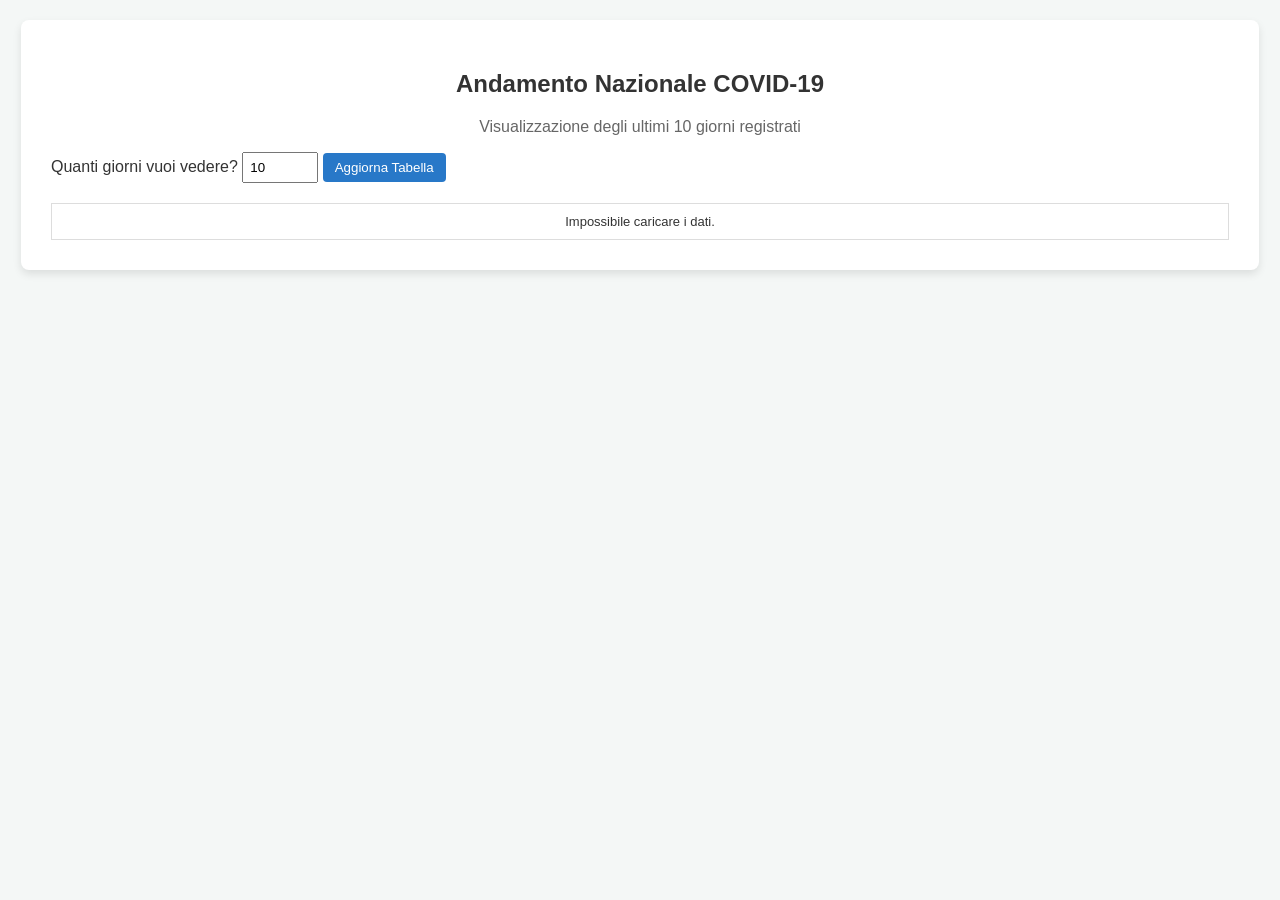
<file: index.html>
<!DOCTYPE html>
<html lang="it">
<head>
    <meta charset="UTF-8">
    <meta name="viewport" content="width=device-width, initial-scale=1.0">
    <title>index
    </title>
    <link rel="stylesheet" href="style.css">
</head>
<body>

    <div class="contenitore">

        <h2>Andamento Nazionale COVID-19</h2>

        <p id="testo-sottotitolo">
            Visualizzazione degli ultimi 10 giorni registrati
        </p>

        <div class="controlli">
            <label for="input-giorni">Quanti giorni vuoi vedere?</label>
            <input type="number" id="input-giorni" value="10" min="1">
            <button id="btn-aggiorna">Aggiorna Tabella</button>
        </div>

        <div class="tabella-wrapper">
            <table id="tabella-covid"></table>
        </div>

    </div>

    <script src="script.js" defer></script>

</body>
</html>
</file>
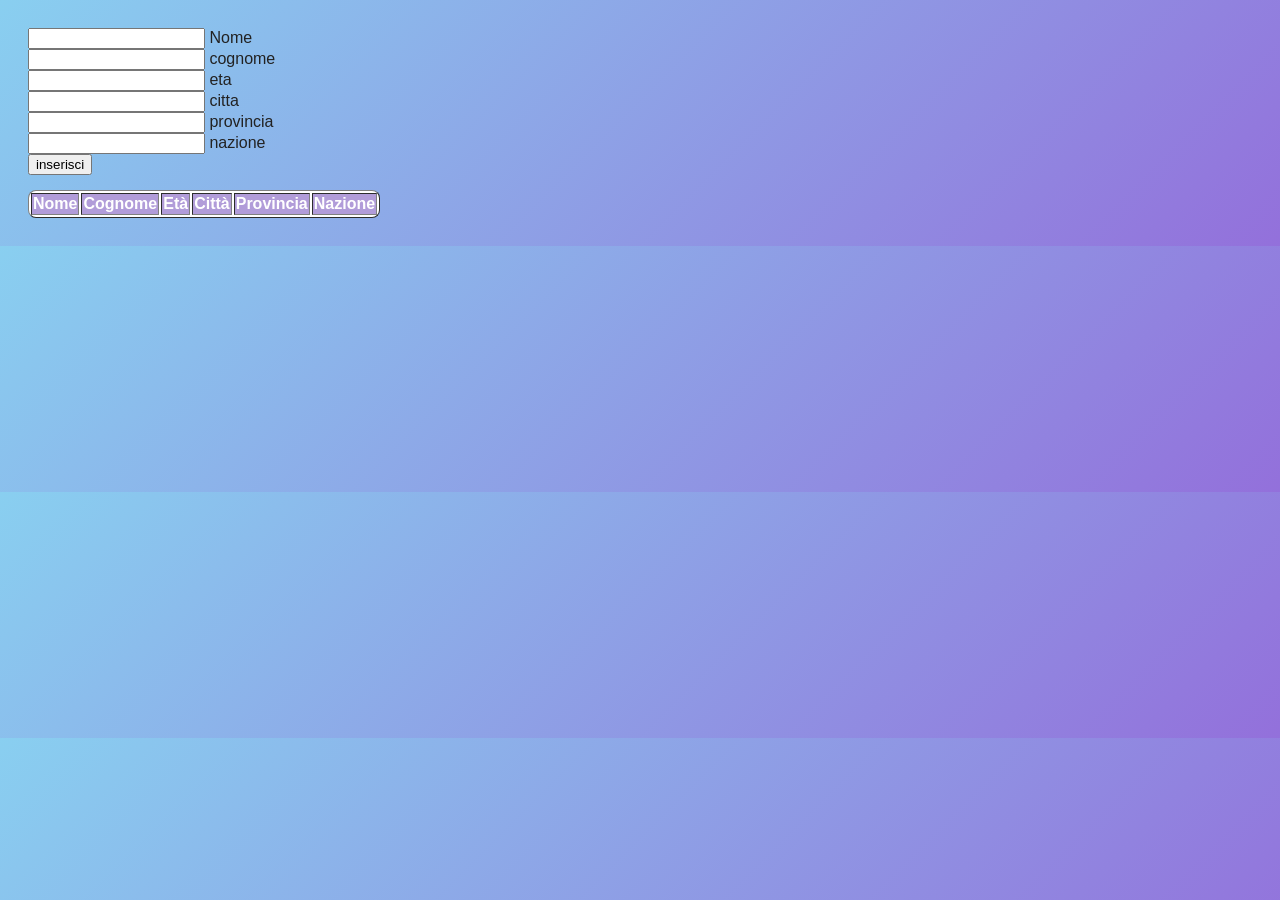
<file: Anagrafica 4.0.html>
<!DOCTYPE html>
<html>
<head>
  <title>Anagrafica 4.0</title>
  <style>
        body {
            background: linear-gradient(135deg, #89CFF0, #9370DB);
            font-family: Arial, sans-serif;
            color: #222;
            padding: 20px;
        }

        h1 {
            color: white;
            text-shadow: 1px 1px 2px black;
        }

        table {
            background: white;
            border-radius: 8px;
            margin-top: 15px;
        }

        th {
            background-color: #b19cd9;
            color: white;
        }
    </style>
        
    
</head>
<body>

   <input type="text" id="nome" >
  Nome  <br>
  <input type="text" id="cognome" >
  cognome  <br>
  <input type="number" id="eta" >
  eta  <br>
   <input type="text" id="citta" >
  citta  <br>
<input type="text" id="provincia">
  provincia  <br>
   <input type="text" id="nazione">
  nazione  <br>
 
  <input type="button" value="inserisci" onclick="ana()">

  <script>
    let elementi = [];
    function ana() {
      let nome = document.getElementById("nome").value;
      let cognome = document.getElementById("cognome").value;
      let eta = document.getElementById("eta").value;
      let citta = document.getElementById("citta").value;
      let provincia = document.getElementById("provincia").value;
      let nazione = document.getElementById("nazione").value;
 
      const persone = {};
      persone.nome = nome;
      persone.cognome = cognome;
      persone.eta = eta;
      persone.citta = citta;
      persone.provincia = provincia;
      persone.nazione = nazione;
     
      elementi.push(persone);
      localStorage.setItem("elenco", JSON.stringify(elementi));
    }
  </script>

   <table border="1">
    <tr>
      <th>Nome</th>
      <th>Cognome</th>
      <th>Età</th>
      <th>Città</th>
      <th>Provincia</th>
      <th>Nazione</th>
    </tr>
    <tbody id="cont"></tbody>
  </table>
     <script>
         let cont = document.getElementById("cont");
    let s = JSON.parse(localStorage.getItem("elenco"));

    for (let i = 0; i < s.length; i++) {
      let tr = document.createElement("tr");

      tr.innerHTML =
        "<td>" + s[i].nome + "</td>" +
        "<td>" + s[i].cognome + "</td>" +
        "<td>" + s[i].eta + "</td>" +
        "<td>" + s[i].citta + "</td>" +
        "<td>" + s[i].provincia + "</td>" +
        "<td>" + s[i].nazione + "</td>";
  cont.appendChild(tr); 
    }
  
    </script>

</body>
</html>
</file>
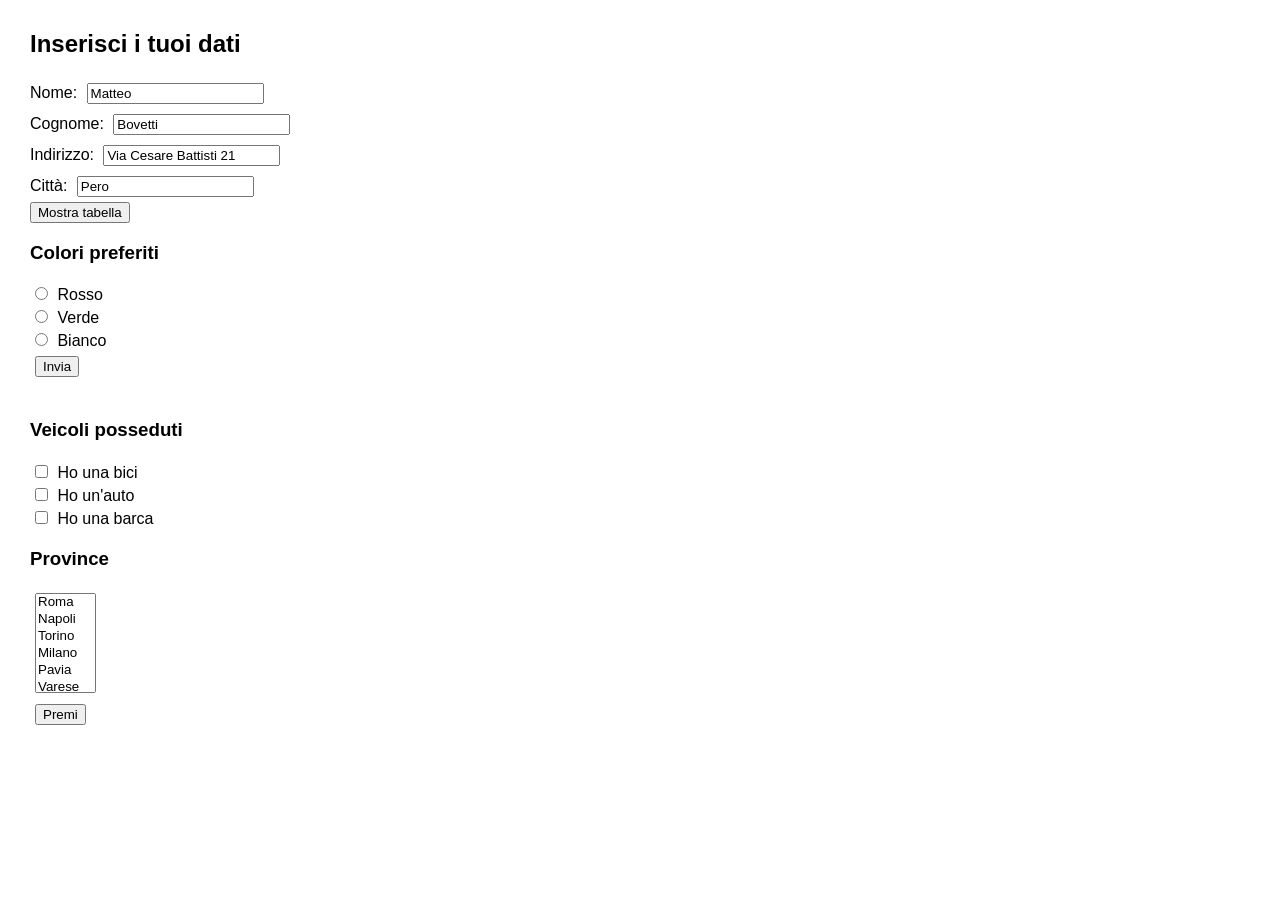
<file: anagrafica.html>
<!DOCTYPE html>
<html lang="it">
<head>
    <meta charset="UTF-8">
    <title>Dati personali</title>
    <style>
        body {
            font-family: Arial, sans-serif;
            margin: 30px;
        }
        table {
            border-collapse: collapse;
            margin-top: 20px;
        }
        th, td {
            border: 1px solid #444;
            padding: 8px 12px;
        }
        th {
            background-color: #eee;
        }
        input, select {
            margin: 5px;
        }
    </style>
</head>
<body>
    <h2>Inserisci i tuoi dati</h2>

    <label>Nome: <input type="text" id="nome" value="Matteo"></label><br>
    <label>Cognome: <input type="text" id="cognome" value="Bovetti"></label><br>
    <label>Indirizzo: <input type="text" id="indirizzo" value="Via Cesare Battisti 21"></label><br>
    <label>Città: <input type="text" id="citta" value="Pero"></label><br>

    <button onclick="stampaDati()">Mostra tabella</button>

    <div id="risultato"></div>

    <h3>Colori preferiti</h3>
    <input type="radio" name="colori" value="rosso"> Rosso<br>
    <input type="radio" name="colori" value="verde"> Verde<br>
    <input type="radio" name="colori" value="bianco"> Bianco<br>

    <input type="button" onclick="controlla();" value="Invia"><br><br>

    <h3>Veicoli posseduti</h3>
    <input type="checkbox" id="box1" name="bici" value="bici" onclick="onClickHandler(this.value);">
    <label for="box1">Ho una bici</label><br>

    <input type="checkbox" id="box2" name="auto" value="auto" onclick="onClickHandler(this.value);">
    <label for="box2">Ho un'auto</label><br>

    <input type="checkbox" id="box3" name="barca" value="barca" onclick="onClickHandler(this.value);">
    <label for="box3">Ho una barca</label><br>

    <p id="risp"></p>

    <form name="MyForm">
        <h3>Province</h3>
        <select name="provincia" multiple style="height:100px">
            <option value="RM">Roma</option>
            <option value="NA">Napoli</option>
            <option value="TO">Torino</option>
            <option value="MI">Milano</option>
            <option value="PV">Pavia</option>
            <option value="VA">Varese</option>
            <option value="CR">Cremona</option>
            <option value="IS">Isernia</option>
        </select><br>
        <input type="button" onclick="seleziona()" value="Premi">
    </form>

    <div id="scelta"></div>

    <script>
        function onClickHandler(s) {
            document.getElementById("risp").innerHTML += s + ", ";
        }

        function seleziona() {
            var options = document.forms.MyForm.provincia.options;
            var selectedOptions = [];

            for (var i = 0; i < options.length; i++) {
                if (options[i].selected) {
                    selectedOptions.push(options[i].value);
                }
            }

            document.location.href = "ricezione.html?prov=" + selectedOptions;
        }

        function stampaDati() {
            var nome = document.getElementById("nome").value;
            var cognome = document.getElementById("cognome").value;
            var indirizzo = document.getElementById("indirizzo").value;
            var citta = document.getElementById("citta").value;

            var tabella = "<table>";
            tabella += "<tr><th>Nome</th><th>Cognome</th><th>Indirizzo</th><th>Città</th></tr>";
            tabella += "<tr>";
            tabella += "<td>" + nome + "</td>";
            tabella += "<td>" + cognome + "</td>";
            tabella += "<td>" + indirizzo + "</td>";
            tabella += "<td>" + citta + "</td>";
            tabella += "</tr>";
            tabella += "</table>";

            document.getElementById("risultato").innerHTML = tabella;
        }
    </script>
</body>
</html>
</file>
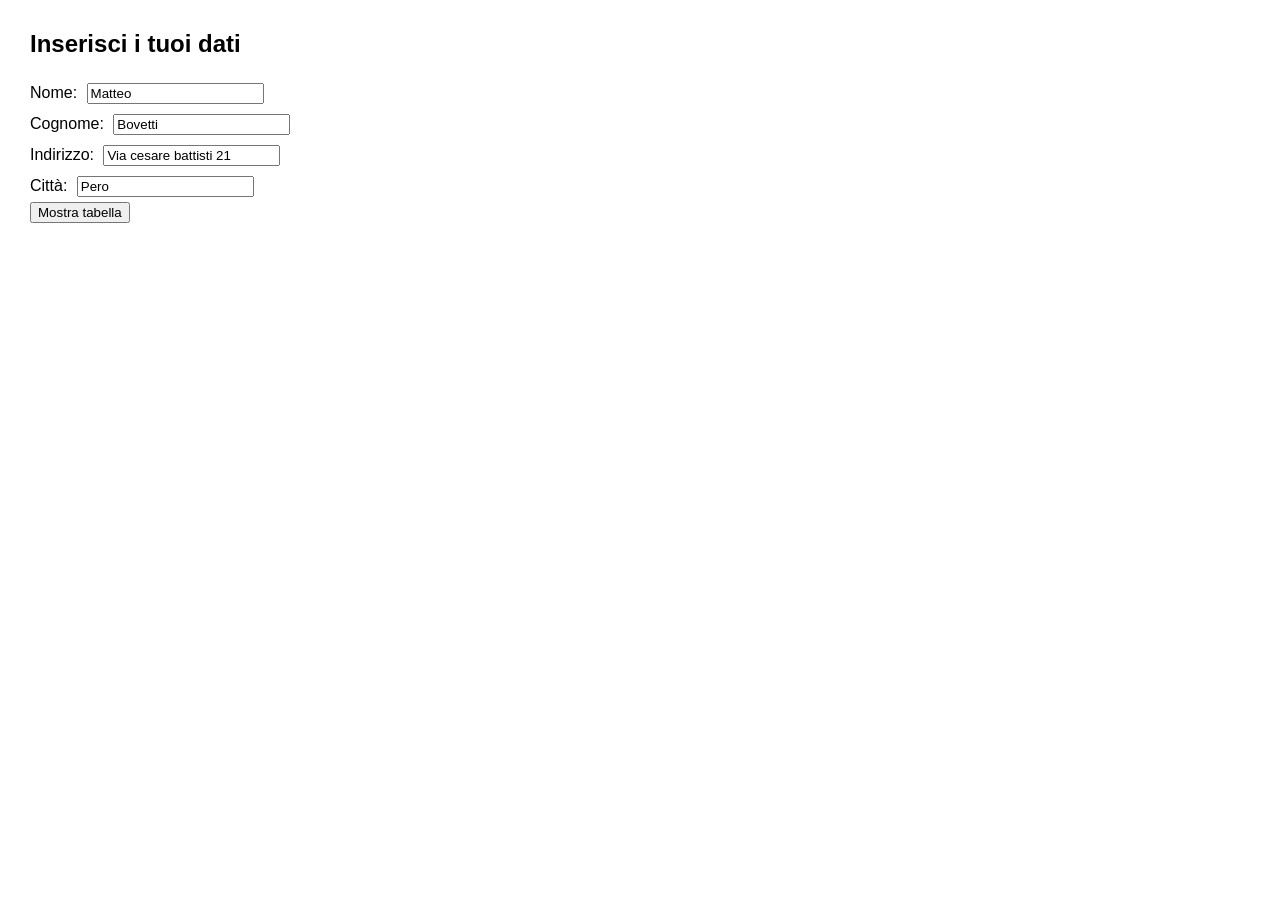
<file: anagrafica1.html>
<!DOCTYPE html>
<html lang="it">
<head>
    <meta charset="UTF-8">
    <title>tabella</title>
    <style>
        body {
            font-family: Arial, sans-serif;
            margin: 30px;
        }
        table {
            border-collapse: collapse;
            margin-top: 20px;
        }
        th, td {
            border: 1px solid #444;
            padding: 8px 12px;
        }
        th {
            background-color: #eee;
        }
        input {
            margin: 5px;
        }
    </style>
</head>
<body>
    <h2>Inserisci i tuoi dati</h2>

    <label>Nome: <input type="text" id="nome" value="Matteo"></label><br>
    <label>Cognome: <input type="text" id="cognome" value="Bovetti"></label><br>
    <label>Indirizzo: <input type="text" id="indirizzo" value="Via cesare battisti 21"></label><br>
    <label>Città: <input type="text" id="citta" value="Pero"></label><br>

    <button onclick="stampaDati()">Mostra tabella</button>

    <div id="risultato"></div>

    <script>
        function stampaDati() {
            var nome = document.getElementById("nome").value;
            var cognome = document.getElementById("cognome").value;
            var indirizzo = document.getElementById("indirizzo").value;
            var citta = document.getElementById("citta").value;

            var tabella = "<table>";
            tabella += "<tr><th>Nome</th><th>Cognome</th><th>Indirizzo</th><th>Città</th></tr>";
            tabella += "<tr>";
            tabella += "<td>" + nome + "</td>";
            tabella += "<td>" + cognome + "</td>";
            tabella += "<td>" + indirizzo + "</td>";
            tabella += "<td>" + citta + "</td>";
            tabella += "</tr>";
            tabella += "</table>";

            document.getElementById("risultato").innerHTML = tabella;
        }
    </script>
</body>
</html>
</file>
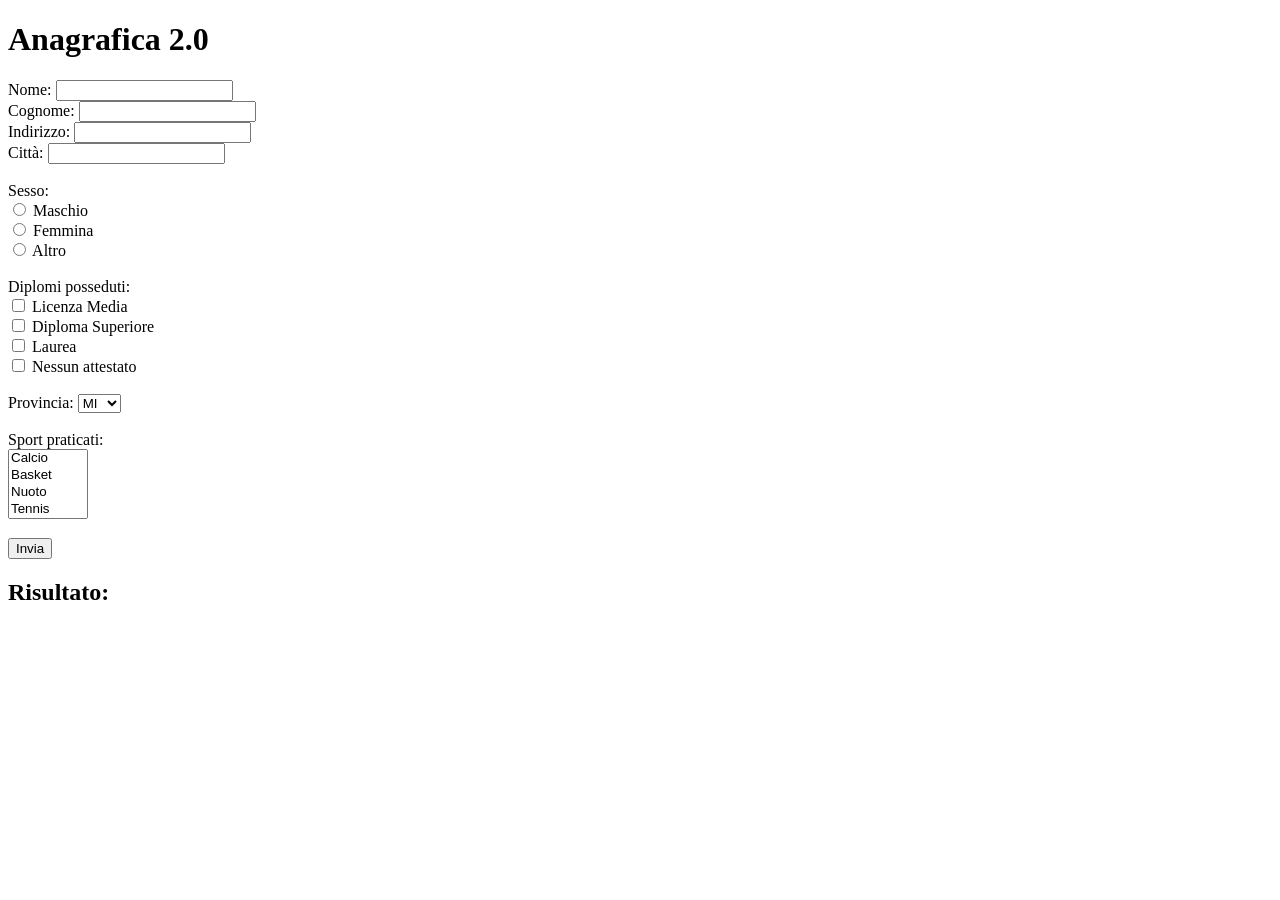
<file: anagrafica2.html>
<!DOCTYPE html>
<html>
<head>
    <title>Anagrafica 2.0</title>
    <script>
        function stampaDati() {
            let nome = document.getElementById("nome").value;
            let cognome = document.getElementById("cognome").value;
            let indirizzo = document.getElementById("indirizzo").value;
            let citta = document.getElementById("citta").value;

            let sesso = "";
            if (document.getElementById("maschio").checked) sesso = "Maschio";
            if (document.getElementById("femmina").checked) sesso = "Femmina";
            if (document.getElementById("altro").checked) sesso = "Altro";

            let diplomi = "";
            if (document.getElementById("media").checked) diplomi += "Licenza Media ";
            if (document.getElementById("superiore").checked) diplomi += "Diploma Superiore ";
            if (document.getElementById("laurea").checked) diplomi += "Laurea ";
            if (document.getElementById("nessun_attestato").checked) diplomi += "Nessun attestato ";

            let provincia = document.getElementById("provincia").value;

            let sportSelezionati = document.getElementById("sport");
            let sport = "";
            for (let i = 0; i < sportSelezionati.options.length; i++) {
                if (sportSelezionati.options[i].selected) {
                    sport += sportSelezionati.options[i].value + " ";
                }
            }

            let risultato = document.getElementById("risultato");
            risultato.innerHTML =
                "<p><strong>Nome:</strong> " + nome + "</p>" +
                "<p><strong>Cognome:</strong> " + cognome + "</p>" +
                "<p><strong>Indirizzo:</strong> " + indirizzo + "</p>" +
                "<p><strong>Città:</strong> " + citta + "</p>" +
                "<p><strong>Sesso:</strong> " + sesso + "</p>" +
                "<p><strong>Diplomi:</strong> " + diplomi + "</p>" +
                "<p><strong>Provincia:</strong> " + provincia + "</p>" +
                "<p><strong>Sport praticati:</strong> " + sport + "</p>";
        }
    </script>
</head>
<body>

    <h1>Anagrafica 2.0</h1>

    Nome: <input type="text" id="nome"><br>
    Cognome: <input type="text" id="cognome"><br>
    Indirizzo: <input type="text" id="indirizzo"><br>
    Città: <input type="text" id="citta"><br><br>

    Sesso:<br>
    <input type="radio" id="maschio" name="sesso"> Maschio<br>
    <input type="radio" id="femmina" name="sesso"> Femmina<br>
    <input type="radio" id="altro" name="sesso"> Altro<br><br>

    Diplomi posseduti:<br>
    <input type="checkbox" id="media"> Licenza Media<br>
    <input type="checkbox" id="superiore"> Diploma Superiore<br>
    <input type="checkbox" id="laurea"> Laurea<br>
    <input type="checkbox" id="nessun_attestato"> Nessun attestato<br><br>

    Provincia:
    <select id="provincia">
        <option>MI</option><option>RM</option><option>NA</option>
        <option>TO</option><option>PR</option><option>TA</option>
        <option>FG</option><option>PG</option><option>AN</option>
    </select><br><br>

    Sport praticati:<br>
    <select id="sport" multiple size="4">
        <option>Calcio</option><option>Basket</option><option>Nuoto</option>
        <option>Tennis</option><option>Pallavolo</option>
        <option>Rugby</option><option>Boxe</option><option>Golf</option>
        <option>Tiro a segno</option>
    </select><br><br>

    <button onclick="stampaDati()">Invia</button>

    <h2>Risultato:</h2>
    <div id="risultato"></div>

</body>
</html>
</file>
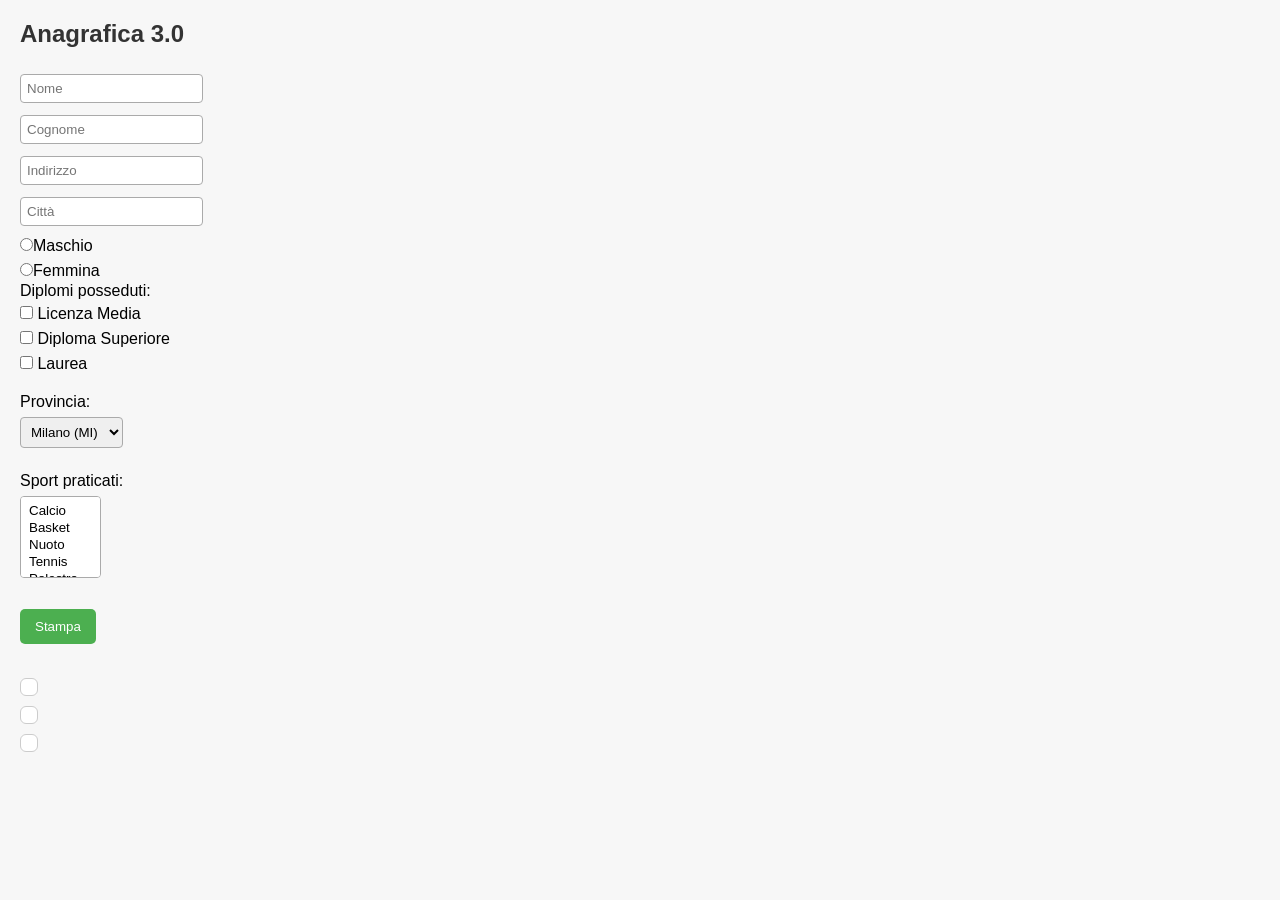
<file: Anagrafica3.0.html>
<!DOCTYPE html>
<html lang="it">

<head>
  <meta charset="UTF-8">
  <meta name="viewport" content="width=device-width, initial-scale=1.0">
  <title>Anagrafica3.0</title>

  <style>
    body {
      background-color: #f7f7f7;
      font-family: Arial, sans-serif;
      margin: 20px;
    }

    h2 {
      color: #333;
    }

    input, select {
      margin: 6px 0;
      padding: 6px;
      border-radius: 4px;
      border: 1px solid #aaa;
    }

    input[type="button"] {
      background-color: #4CAF50;
      color: white;
      border: none;
      padding: 10px 15px;
      cursor: pointer;
      border-radius: 5px;
    }

    input[type="button"]:hover {
      background-color: #45a049;
    }

    table,
    th,
    td {
      border: 1px solid black;
      border-collapse: collapse;
      margin-top: 20px;
    }

    th,
    td {
      padding: 8px;
    }

    div {
      margin-top: 10px;
      padding: 8px;
      background: #fff;
      border-radius: 6px;
      border: 1px solid #ccc;
      width: fit-content;
    }
  </style>
  <script>

    const anagrafica ={
      nome: "",
      cognome: "",
      indirizzo: "",
      citta: "",
      sesso: "",
      diplomi: [],
      provincia: "",
      sport: []
    }
    function stampa() {
      let nome = document.getElementById("nome").value;
      let cognome = document.getElementById("cognome").value;
      let indirizzo = document.getElementById("indirizzo").value;
      let citta = document.getElementById("citta").value;

      let sesso = " ";
      if (document.getElementById("maschio").checked) {
        sesso = "Maschio";
      } else if (document.getElementById("femmina").checked) {
        sesso = "Femmina";
      } else {
        sesso = "Non selezionato";
      }

      let checkboxes = document.getElementsByName("diploma");
      let testo = "";

      for (var i = 0; i < checkboxes.length; i++) {
        if (checkboxes[i].checked) {
          testo += checkboxes[i].value + " ,  ";
        }
      }

      if (testo == "") {
        testo = "Nessun Diploma selezionato";
      }

      let provincia = document.getElementById("provincia").value;
      let sportOptions = document.getElementById("sport").options;
      let sportSelezionati = "";
      for (var i = 0; i < sportOptions.length; i++) {
        if (sportOptions[i].selected) {
          if (sportSelezionati !== "") { sportSelezionati += ", "; }
          sportSelezionati += sportOptions[i].value;
        }
      }
      if (sportSelezionati == "") { sportSelezionati = "Nessuno"; }
      let risultato = "<p>" + nome + ",  " + cognome + ", " + indirizzo + ", " + citta + ", " + provincia + ", " + sportSelezionati + "</p>";
      document.getElementById("1").innerHTML = risultato;
      document.getElementById("2").innerHTML = "Hai selezionato: " + sesso;
      document.getElementById("3").innerHTML = testo;
    }
  </script>
</head>

<body bgcolor="white">
  <h2>Anagrafica 3.0</h2>
  <input type="text" id="nome" placeholder="Nome"><br>
  <input type="text" id="cognome" placeholder="Cognome"><br>
  <input type="text" id="indirizzo" placeholder="Indirizzo"><br>
  <input type="text" id="citta" placeholder="Città"><br>

  <input name="sesso" type="radio" id="maschio" placeholder="maschio">Maschio<br>
  <input name="sesso" type="radio" id="femmina" placeholder="femmina">Femmina<br>

  <label>Diplomi posseduti:</label><br>
  <input type="checkbox" name="diploma" value="Licenza Media"> Licenza Media<br>
  <input type="checkbox" name="diploma" value="Diploma Superiore"> Diploma Superiore<br>
  <input type="checkbox" name="diploma" value="Laurea"> Laurea<br><br>

  <label>Provincia:</label><br>
  <select id="provincia">
    <option value="MI">Milano (MI)</option>
    <option value="TO">Torino (TO)</option>
    <option value="RM">Roma (RM)</option>
    <option value="NA">Napoli (NA)</option>
  </select><br><br>

  <label>Sport praticati:</label><br>
  <select id="sport" multiple size="4">
    <option value="Calcio">Calcio</option>
    <option value="Basket">Basket</option>
    <option value="Nuoto">Nuoto</option>
    <option value="Tennis">Tennis</option>
    <option value="Palestra">Palestra</option>
    <option value="Golf">Golf</option>
    <option value="Cricket">Cricket</option>
    <option value="Pallanuoto">Pallanuoto</option>

  </select><br><br>

  <input type="button" value="Stampa" onclick="stampa()"><br><br>
  <div id="1"></div>
  <div id="2"></div>
  <div id="3"></div>

</body>


</html>
</file>
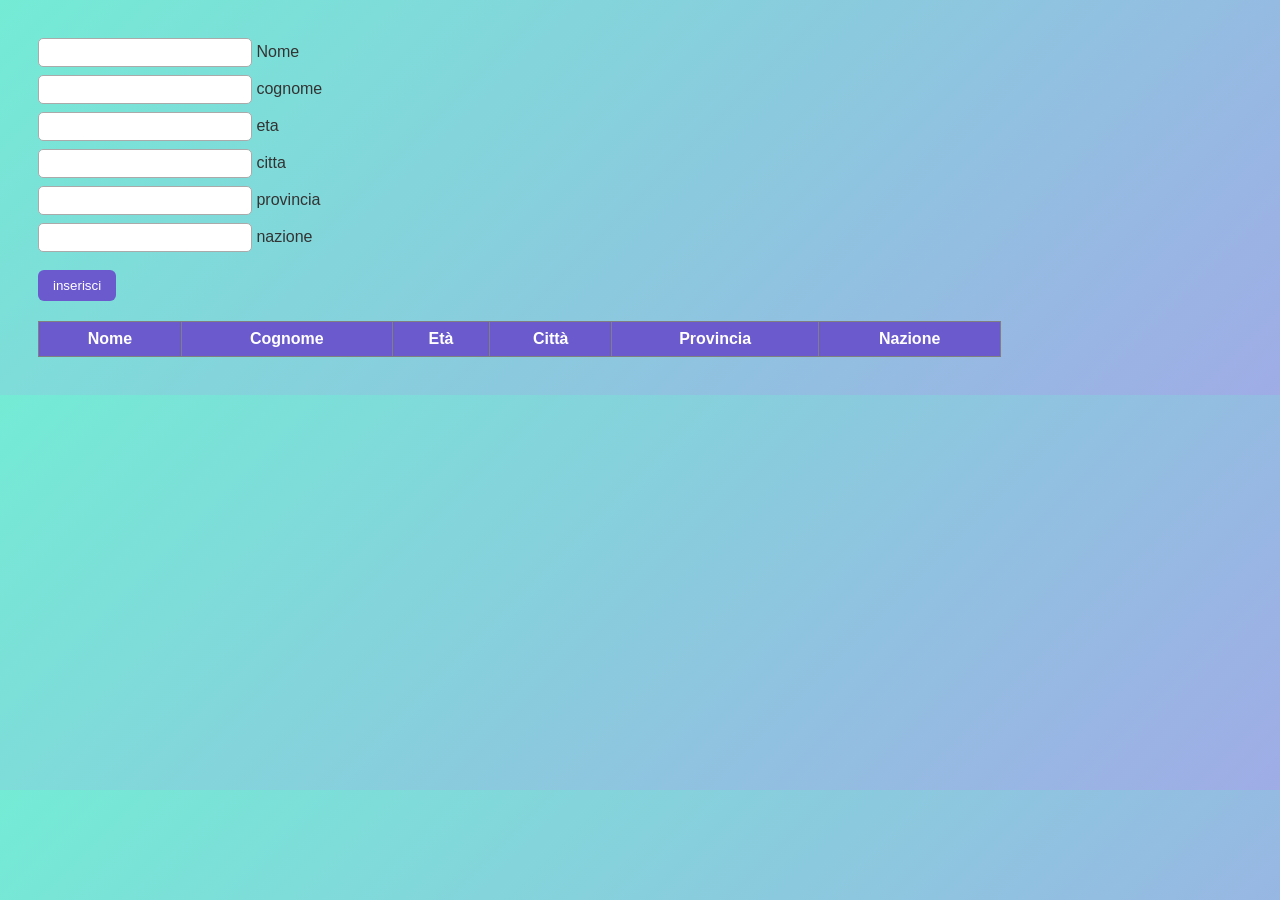
<file: Anagrafica4.0.html>
<!DOCTYPE html>
<html>
<head>
  <title>Anagrafica 4.0</title>
  <style>
    body {
      background: linear-gradient(135deg, #74ebd5, #9face6);
      font-family: Arial, sans-serif;
      color: #333;
      padding: 30px;
    }

    input[type="text"],
    input[type="number"] {
      padding: 6px;
      margin-bottom: 8px;
      border-radius: 5px;
      border: 1px solid #aaa;
      width: 200px;
    }

    input[type="button"] {
      padding: 8px 15px;
      background-color: #6a5acd;
      color: white;
      border: none;
      border-radius: 6px;
      cursor: pointer;
      margin-top: 10px;
    }

    table {
      background: white;
      border-radius: 8px;
      margin-top: 20px;
      border-collapse: collapse;
      width: 80%;
    }

    th {
      background-color: #6a5acd;
      color: white;
      padding: 8px;
    }

    td {
      padding: 8px;
      text-align: center;
    }
  </style>
</head>
<body>

  <input type="text" id="nome"> Nome<br>
  <input type="text" id="cognome"> cognome<br>
  <input type="number" id="eta"> eta<br>
  <input type="text" id="citta"> citta<br>
  <input type="text" id="provincia"> provincia<br>
  <input type="text" id="nazione"> nazione<br>

  <input type="button" value="inserisci" onclick="ana()">

  <script>
    let elementi = JSON.parse(localStorage.getItem("elenco"));
    if (elementi === null) {
      elementi = [];
    }

    function ana() {
      let nome = document.getElementById("nome").value;
      let cognome = document.getElementById("cognome").value;
      let eta = document.getElementById("eta").value;
      let citta = document.getElementById("citta").value;
      let provincia = document.getElementById("provincia").value;
      let nazione = document.getElementById("nazione").value;

      const persone = {};
      persone.nome = nome;
      persone.cognome = cognome;
      persone.eta = eta;
      persone.citta = citta;
      persone.provincia = provincia;
      persone.nazione = nazione;

      elementi.push(persone);
      localStorage.setItem("elenco", JSON.stringify(elementi));

      let tr = document.createElement("tr");

      tr.innerHTML =
        "<td>" + nome + "</td>" +
        "<td>" + cognome + "</td>" +
        "<td>" + eta + "</td>" +
        "<td>" + citta + "</td>" +
        "<td>" + provincia + "</td>" +
        "<td>" + nazione + "</td>";

      document.getElementById("cont").appendChild(tr);
    }
  </script>

  <table border="1">
    <tr>
      <th>Nome</th>
      <th>Cognome</th>
      <th>Età</th>
      <th>Città</th>
      <th>Provincia</th>
      <th>Nazione</th>
    </tr>
    <tbody id="cont"></tbody>
  </table>

  <script>
    let cont = document.getElementById("cont");
    let s = JSON.parse(localStorage.getItem("elenco"));

    if (s !== null) {
      for (let i = 0; i < s.length; i++) {
        let tr = document.createElement("tr");

        tr.innerHTML =
          "<td>" + s[i].nome + "</td>" +
          "<td>" + s[i].cognome + "</td>" +
          "<td>" + s[i].eta + "</td>" +
          "<td>" + s[i].citta + "</td>" +
          "<td>" + s[i].provincia + "</td>" +
          "<td>" + s[i].nazione + "</td>";

        cont.appendChild(tr);
      }
    }
  </script>

</body>
</html>
</file>
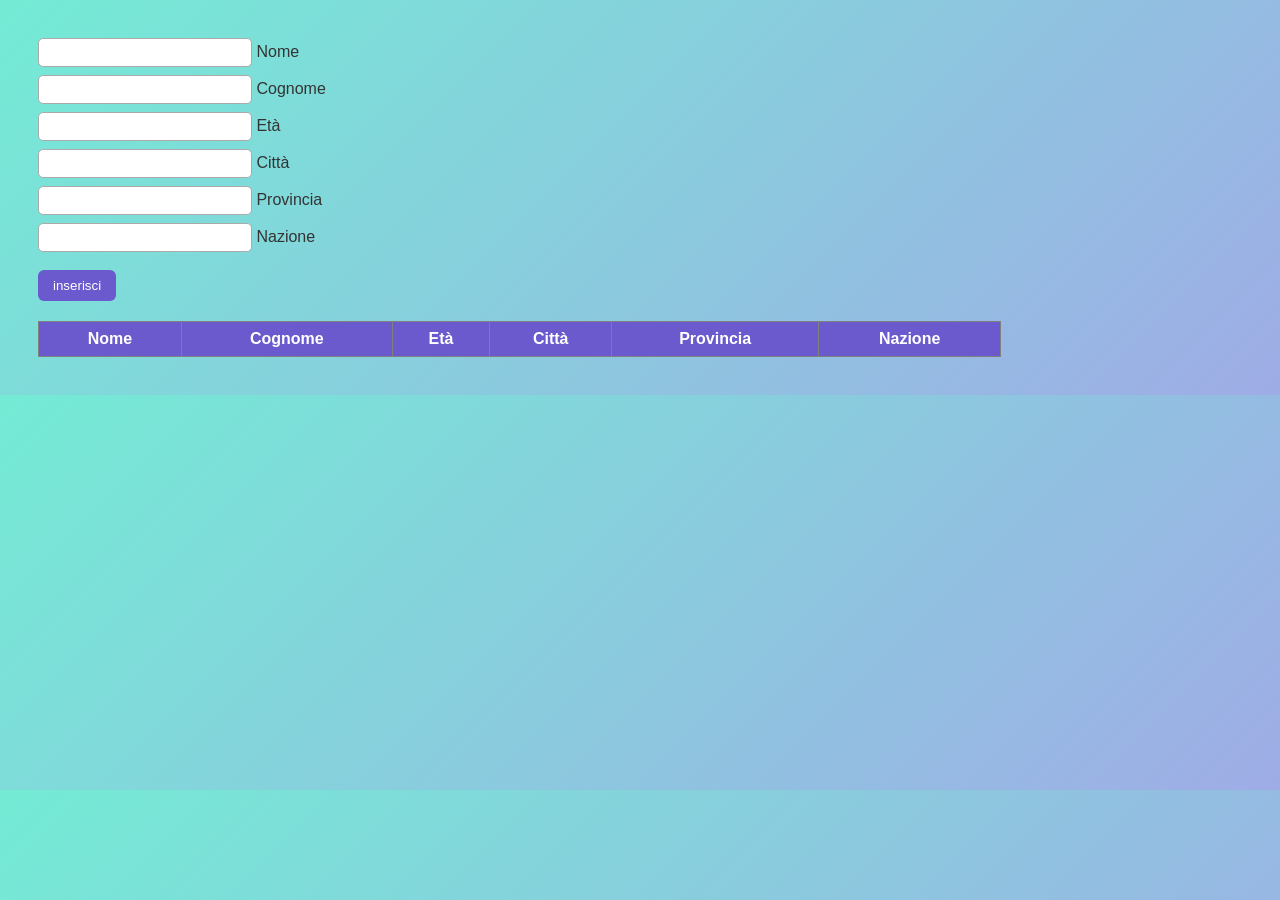
<file: EspressioniReg.html>
<!DOCTYPE html>
<html>
<head>
  <title>Anagrafica 4.0</title>
  <style>
    body {
      background: linear-gradient(135deg, #74ebd5, #9face6);
      font-family: Arial, sans-serif;
      color: #333;
      padding: 30px;
    }

    input[type="text"],
    input[type="number"] {
      padding: 6px;
      margin-bottom: 8px;
      border-radius: 5px;
      border: 1px solid #aaa;
      width: 200px;
    }

    input[type="button"] {
      padding: 8px 15px;
      background-color: #6a5acd;
      color: white;
      border: none;
      border-radius: 6px;
      cursor: pointer;
      margin-top: 10px;
    }

    table {
      background: white;
      border-radius: 8px;
      margin-top: 20px;
      border-collapse: collapse;
      width: 80%;
    }

    th {
      background-color: #6a5acd;
      color: white;
      padding: 8px;
    }

    td {
      padding: 8px;
      text-align: center;
    }
  </style>
</head>
<body>

  <input type="text" id="nome"> Nome<br>
  <input type="text" id="cognome"> Cognome<br>
  <input type="number" id="eta"> Età<br>
  <input type="text" id="citta"> Città<br>
  <input type="text" id="provincia"> Provincia<br>
  <input type="text" id="nazione"> Nazione<br>

  <input type="button" value="inserisci" onclick="ana()">

  <script>
    let elementi = JSON.parse(localStorage.getItem("elenco"));
    if (elementi === null) {
      elementi = [];
    }

    
    const regexNome = /^[a-zA-Z]+$/;
    const regexCognome = /^[a-zA-Z]+$/;
    const regexEta = /^(?:1[01][0-9]|120|[0-9]{1,2})$/;
    const regexCitta = /^[a-zA-Z ]+$/;
    const regexProvincia = /^[A-Z]{2}$/;
    const regexNazione = /^[a-zA-Z ]+$/;

    function aggiungiRiga(persone) {
      let tr = document.createElement("tr");
      tr.innerHTML =
        "<td>" + persone.nome + "</td>" +
        "<td>" + persone.cognome + "</td>" +
        "<td>" + persone.eta + "</td>" +
        "<td>" + persone.citta + "</td>" +
        "<td>" + persone.provincia + "</td>" +
        "<td>" + persone.nazione + "</td>";
      document.getElementById("cont").appendChild(tr);
    }

    function ana() {
      let nome = document.getElementById("nome").value.trim();
      let cognome = document.getElementById("cognome").value.trim();
      let eta = document.getElementById("eta").value.trim();
      let citta = document.getElementById("citta").value.trim();
      let provincia = document.getElementById("provincia").value.trim();
      let nazione = document.getElementById("nazione").value.trim();

      if (!regexNome.test(nome)) {
        alert("Nome non valido!");
        return;
      }
      if (!regexCognome.test(cognome)) {
        alert("Cognome non valido!");
        return;
      }
      if (!regexEta.test(eta)) {
        alert("Età non valida!");
        return;
      }
      if (!regexCitta.test(citta)) {
        alert("Città non valida!");
        return;
      }
      if (!regexProvincia.test(provincia)) {
        alert("Provincia non valida!");
        return;
      }
      if (!regexNazione.test(nazione)) {
        alert("Nazione non valida!");
        return;
      }

      const persone = { nome, cognome, eta, citta, provincia, nazione };
      elementi.push(persone);
      localStorage.setItem("elenco", JSON.stringify(elementi));
      aggiungiRiga(persone);
    }

    
  </script>

  <table border="1">
    <tr>
      <th>Nome</th>
      <th>Cognome</th>
      <th>Età</th>
      <th>Città</th>
      <th>Provincia</th>
      <th>Nazione</th>
    </tr>
    <tbody id="cont"></tbody>
  </table>

  <script>
    let cont = document.getElementById("cont");
    let s = JSON.parse(localStorage.getItem("elenco"));
    if (s !== null) {
      for (let i = 0; i < s.length; i++) {
        aggiungiRiga(s[i]);
      }
    }


    window.addEventListener("beforeunload", function() {
      localStorage.removeItem("elenco");
    });
  </script>

</body>
</html>
</file>
<file: style.css>
body {
    font-family: Arial, sans-serif;
    background-color: #f4f7f6;
    color: #333333;
    margin: 0;
    padding: 20px;
    display: flex;
    justify-content: center;
}

.contenitore {
    background-color: white;
    padding: 30px;
    border-radius: 8px;
    box-shadow: 0 4px 8px rgba(0, 0, 0, 0.1);
    width: 95%;
    max-width: 1200px;
}

h2 {
    text-align: center;
}

#testo-sottotitolo {
    text-align: center;
    color: #666;
}

.controlli {
    margin-bottom: 20px;
}

input {
    padding: 6px;
    width: 60px;
}

button {
    padding: 7px 12px;
    cursor: pointer;
    background-color: #2878c8;
    color: white;
    border: none;
    border-radius: 4px;
}

button:hover {
    background-color: #1b5d9c;
}

.tabella-wrapper {
    overflow-x: auto;
}

table {
    width: 100%;
    border-collapse: collapse;
    font-size: 13px;
}

th, td {
    padding: 10px;
    border: 1px solid #ddd;
    text-align: center;
}

th {
    background-color: #2878c8;
    color: white;
}

tbody tr:nth-child(even) {
    background-color: #f2f2f2;
}

tbody tr:hover {
    background-color: #e2edf8;
}
</file>
